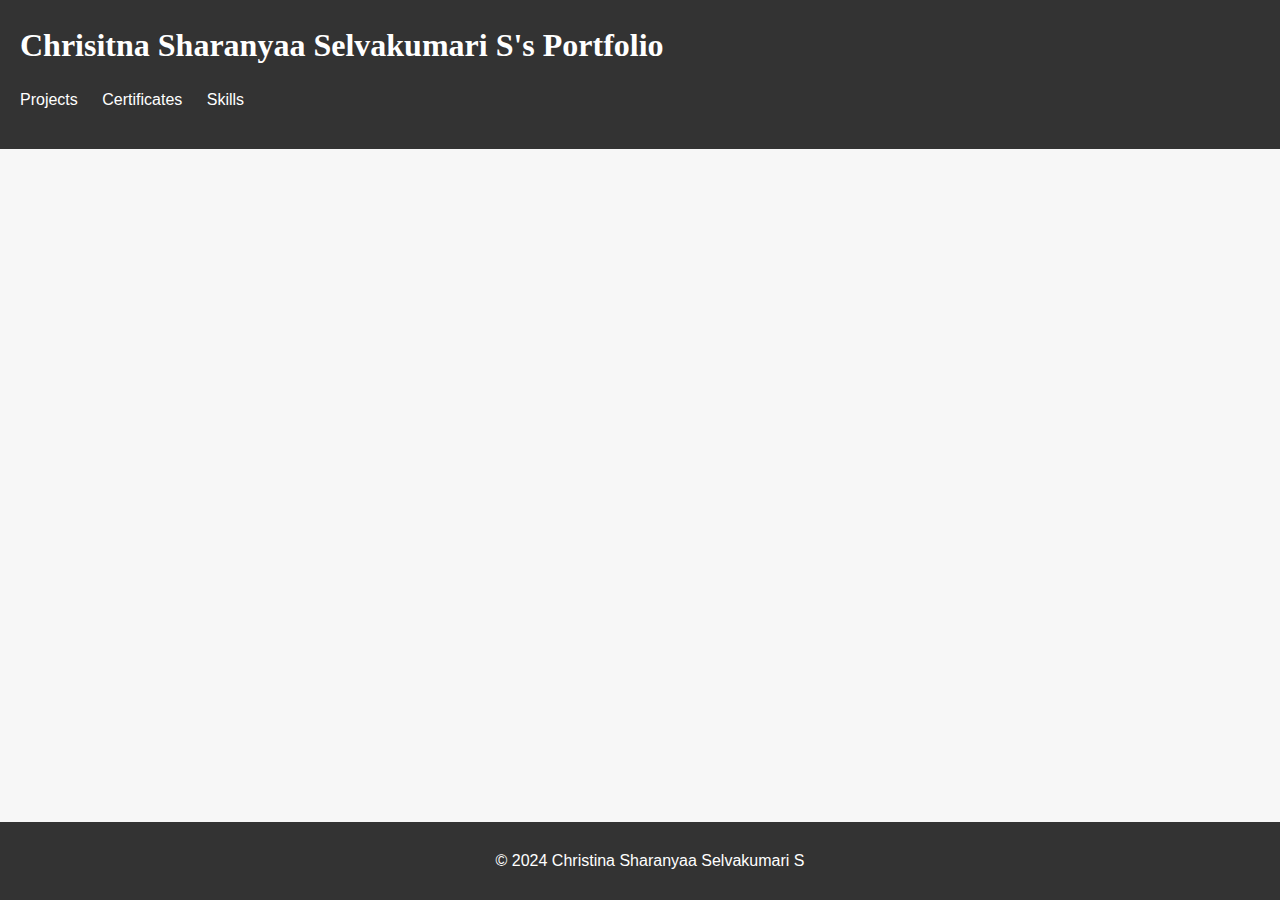
<file: index.html>
<!DOCTYPE html>
<html lang="en">
<head>
  <meta charset="UTF-8">
  <meta name="viewport" content="width=device-width, initial-scale=1.0">
  <title>Resume Portfolio</title>
  <link rel="stylesheet" href="styles.css">
</head>
<body>
  <header>
    <h1>Chrisitna Sharanyaa Selvakumari S's Portfolio</h1>
    <nav>
      <ul>
        <li><a href="./projects.html">Projects</a></li>
        <li><a href="./certificates.html">Certificates</a></li>
        <li><a href="/skills.html">Skills</a></li>
      </ul>
    </nav>
  </header>
  
 <!-- <section id="projects">
    <h2 class="text">Projects</h2>
    <div class="project">
      <h3>Project 1</h3>
      <p>Fake Instagram ID detection using Deep Learning</p>
      <a href="https://github.com/chrissharansel/FAKEINSTAGRAMIDDETECTION">GitHub Repository-Click here to view the repository</a>
    </div>
    <div class="project">
        <h3>Project 2</h3>
        <p>Bank Account Managment System Using Java</p>
        <a href="https://github.com/chrissharansel/BANK-ACCOUNT-MANAGEMENT-SYS">GitHub Repository-Click here to view the repository</a>
      </div>
      <div class="project">
        <h3>Project 3</h3>
        <p>XO game Usinf Java</p>
        <a href="https://github.com/chrissharansel/BANK-ACCOUNT-MANAGEMENT-SYS">GitHub Repository-Click here to view the repository</a>
      </div>
      <div class="project">
        <h3>Project 4</h3>
        <p>Text Emotion detection using NLTK</p>
        <a href="https://github.com/chrissharansel/BANK-ACCOUNT-MANAGEMENT-SYS">GitHub Repository-Click here to view the repository</a>
      </div>
      <div class="project">
        <h3>Project 5</h3>
        <p>TCSion-Industry Project 1: Factors WHich Affect GDP</p>
        <a href="https://github.com/chrissharansel/1st">GitHub Repository-Click here to view the repository</a>
      </div>
      <div class="project">
        <h3>Project 6</h3>
        <p>TCSion-Industry Project 1: Rainfall Prediction</p>
        <a href="https://github.com/chrissharansel/2nd">GitHub Repository-Click here to view the repository</a>
      </div>
  </section>
  
  
 
    
   
 

  <section id="certificates">
    <h2  class="text">Certificates</h2>
    <div class="certificate">
      <h3>Conference Certificate</h3>
      <img src="./files/ConferenceCertificate.jpg" alt="Conference Certificate">
      <a href="./files/ConferenceCertificate.pdf">Conference Paper (PDF)-Click here to view PDF format</a>
    </div>
    
    <div class="certificate">
        <h3>SIH Hackathon Certificate</h3>
        <img src="./files/ConferenceCertificate.jpg" alt="SIH Hackathon Certificate">
        <a href="./files/ConferenceCertificate.pdf">Conference Paper (PDF)-Click here to view PDF format</a>
      </div>
      <div class="certificate">
        <h3>Udemy Certificate: AIML</h3>
        <img src="./files/ConferenceCertificate.jpg" alt="SIH Hackathon Certificate">
        <a href="./files/ConferenceCertificate.pdf">Conference Paper (PDF)-Click here to view PDF format</a>
      </div>
      <div class="certificate">
        <h3>Coursera Certificate: Cybersecurity</h3>
        <img src="./files/ConferenceCertificate.jpg" alt="SIH Hackathon Certificate">
        
        <a href="./files/ConferenceCertificate.pdf">Conference Paper (PDF)-Click here to view PDF format</a>
      </div>
  </section>
  
  <section id="skills">
    <h2>Skills</h2>
    <ol>
      <li>HTML</li>
      <li>CSS</li>
      <li>Python</li>
      <li>Java</li>
      <li>C</li>
      <li>SQL</li>
    </ol>
  </section>
-->
  <footer>
    <p>&copy; 2024 Christina Sharanyaa Selvakumari S</p>
  </footer>
</body>
</html>
</file>
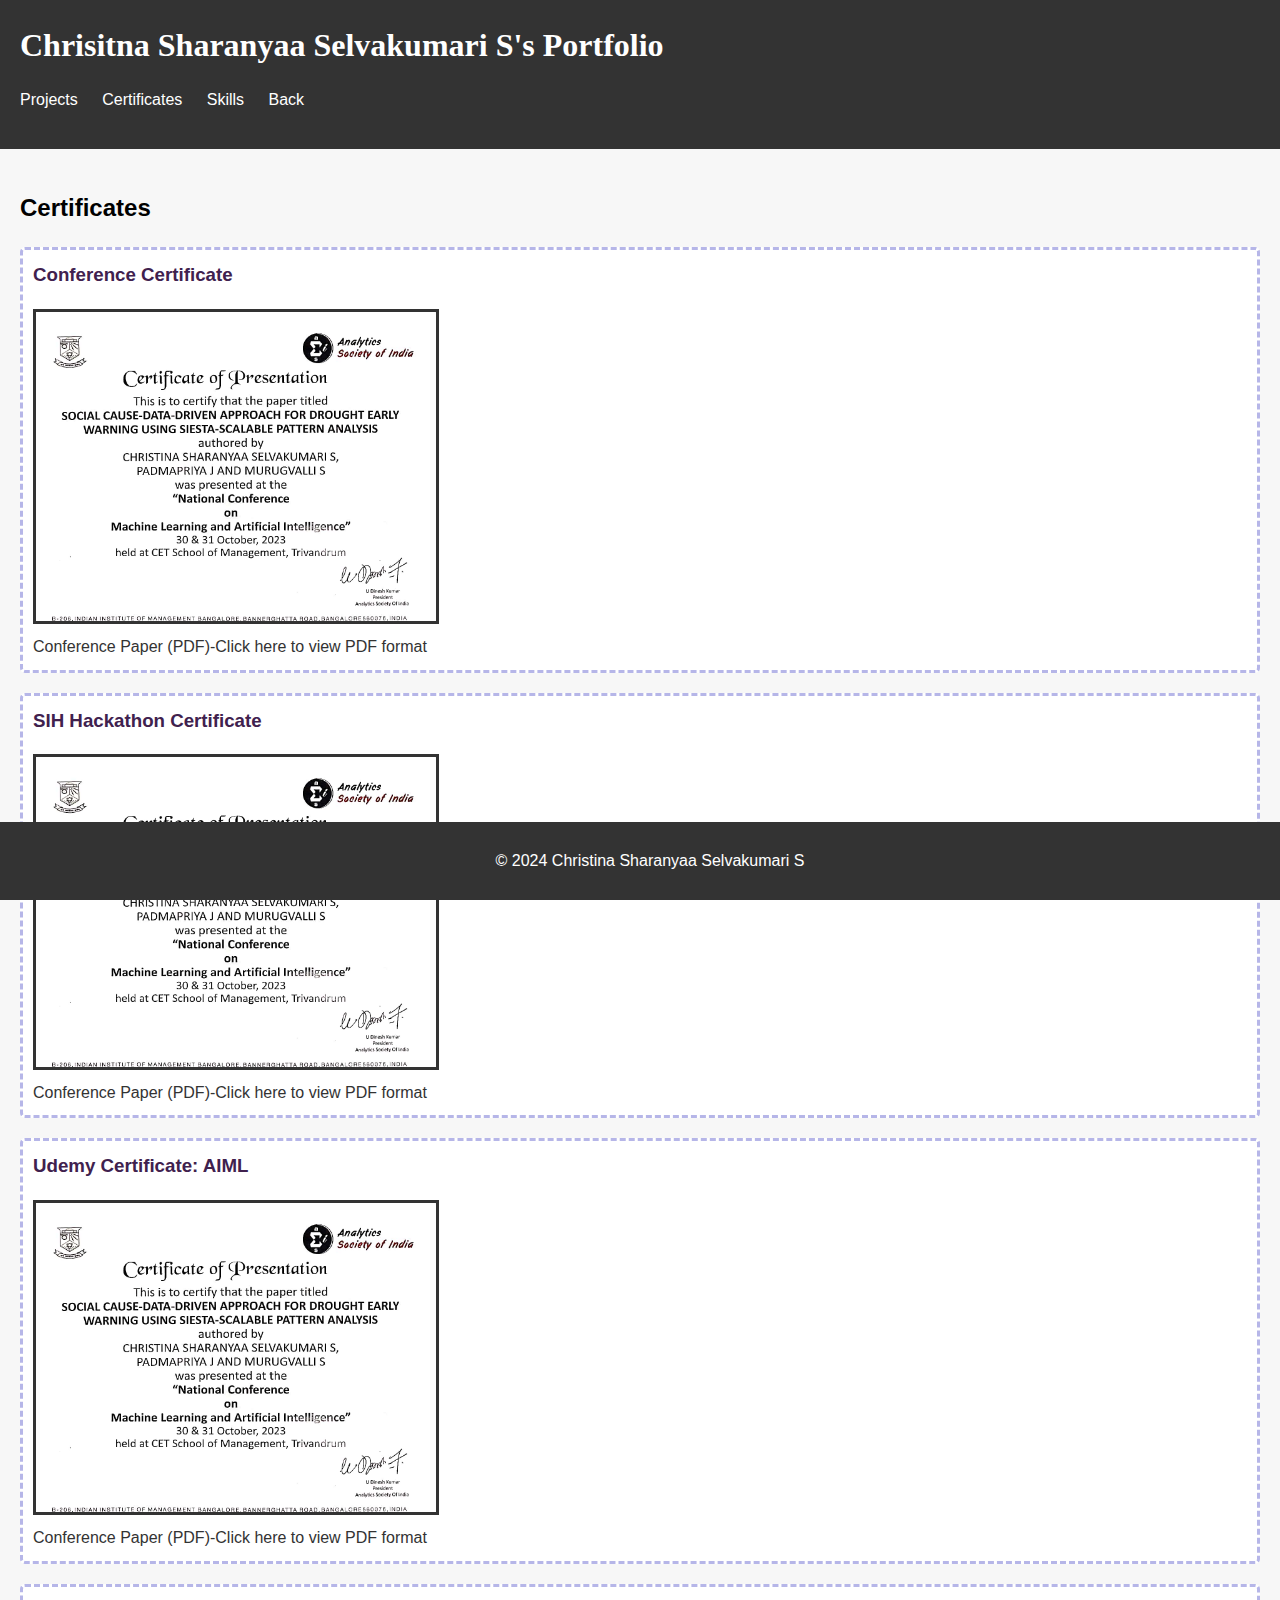
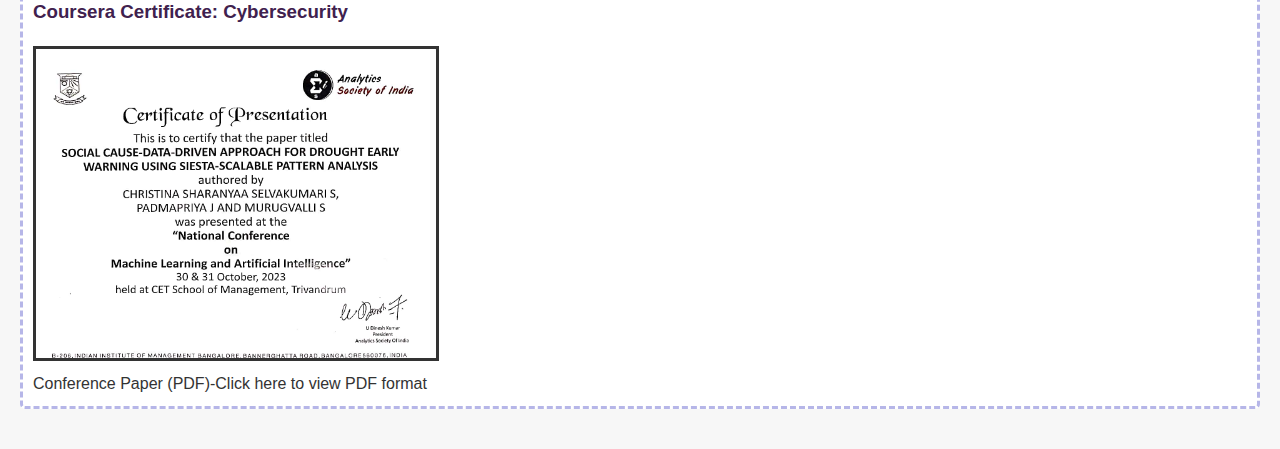
<file: certificates.html>
<!DOCTYPE html>
<html lang="en">
<head>
  <meta charset="UTF-8">
  <meta name="viewport" content="width=device-width, initial-scale=1.0">
  <title>Resume Portfolio</title>
  <link rel="stylesheet" href="styles.css">
</head>
<body>
  
  <header>
    <h1>Chrisitna Sharanyaa Selvakumari S's Portfolio</h1>
   <nav> 
    <ul>
      <li><a href="./projects.html">Projects</a></li>
      <li><a href="./certificates.html">Certificates</a></li>
      <li><a href="/skills.html">Skills</a></li>
      <li><a href="./index.html" class="back-button">Back</a></li>
    </ul>
  </nav>
  </header>


<section id="certificates">
    <h2  class="text">Certificates</h2>
    <div class="certificate">
      <h3>Conference Certificate</h3>
      <img src="./files/ConferenceCertificate.jpg" alt="Conference Certificate">
      <a href="./files/ConferenceCertificate.pdf">Conference Paper (PDF)-Click here to view PDF format</a>
    </div>
    
    <div class="certificate">
        <h3>SIH Hackathon Certificate</h3>
        <img src="./files/ConferenceCertificate.jpg" alt="SIH Hackathon Certificate">
        <a href="./files/ConferenceCertificate.pdf">Conference Paper (PDF)-Click here to view PDF format</a>
      </div>
      <div class="certificate">
        <h3>Udemy Certificate: AIML</h3>
        <img src="./files/ConferenceCertificate.jpg" alt="SIH Hackathon Certificate">
        <a href="./files/ConferenceCertificate.pdf">Conference Paper (PDF)-Click here to view PDF format</a>
      </div>
      <div class="certificate">
        <h3>Coursera Certificate: Cybersecurity</h3>
        <img src="./files/ConferenceCertificate.jpg" alt="SIH Hackathon Certificate">
        
        <a href="./files/ConferenceCertificate.pdf">Conference Paper (PDF)-Click here to view PDF format</a>
      </div>
  </section>
  <footer>
    <p>&copy; 2024 Christina Sharanyaa Selvakumari S</p>
  </footer>
</body>
</html>
</file>
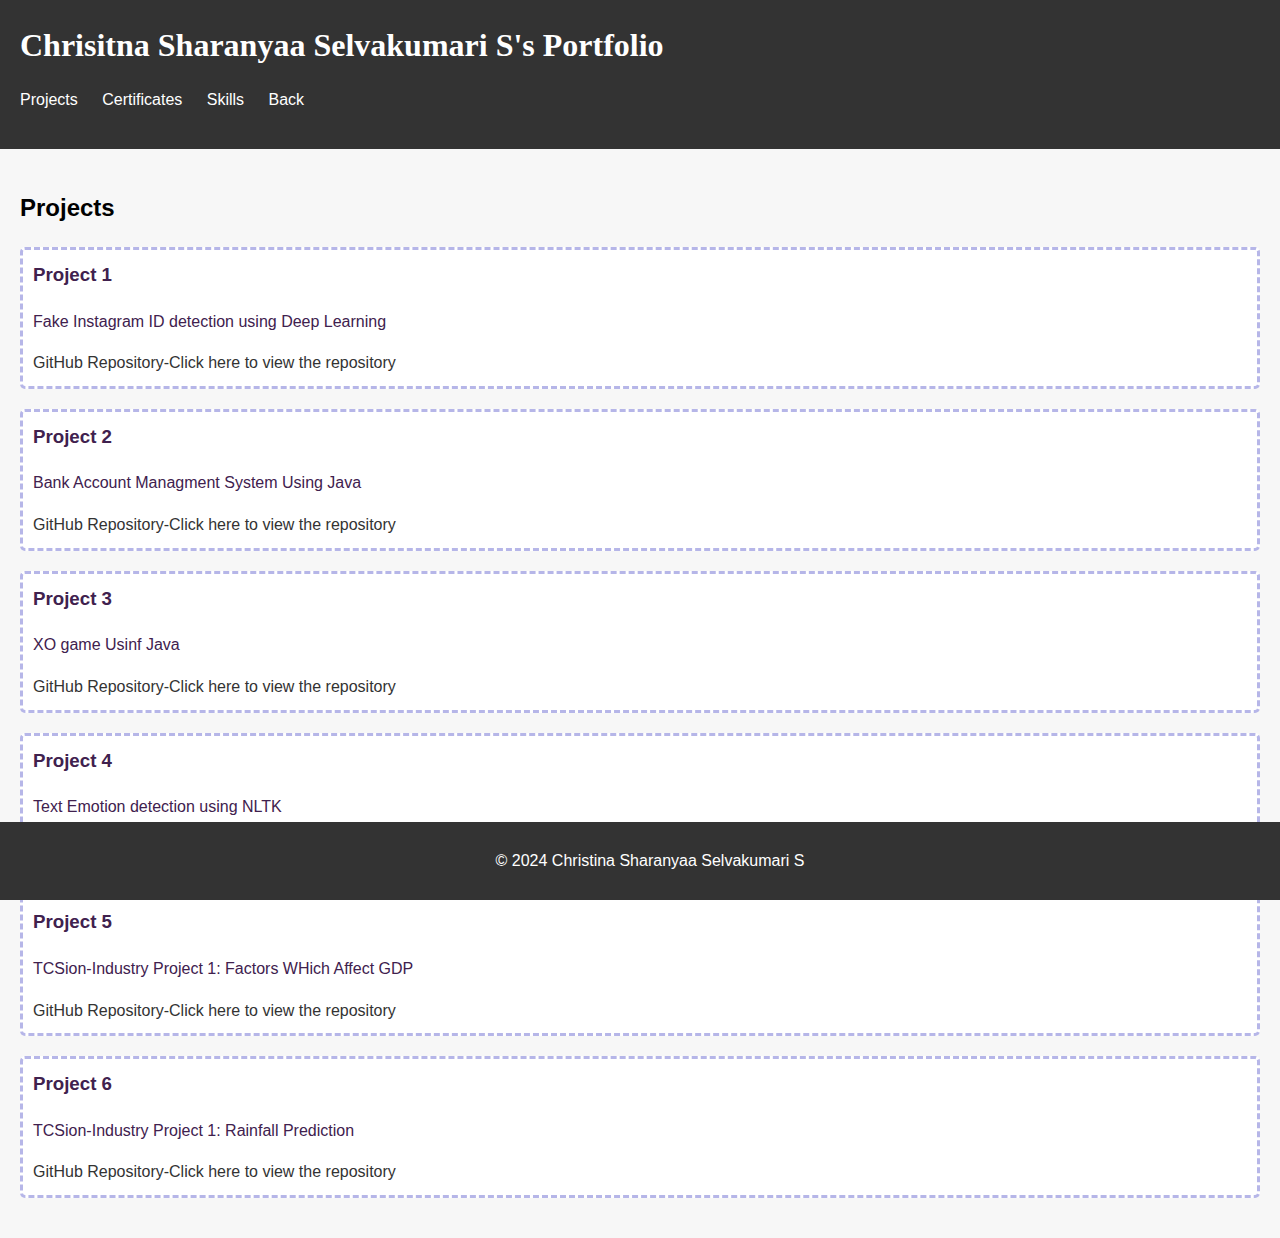
<file: projects.html>
<!DOCTYPE html>
<html lang="en">
<head>
  <meta charset="UTF-8">
  <meta name="viewport" content="width=device-width, initial-scale=1.0">
  <title>Resume Portfolio</title>
  <link rel="stylesheet" href="styles.css">
</head>
<body>
  
  <header>
    <h1>Chrisitna Sharanyaa Selvakumari S's Portfolio</h1>
   <nav> 
    <ul>
      <li><a href="./projects.html">Projects</a></li>
      <li><a href="./certificates.html">Certificates</a></li>
      <li><a href="/skills.html">Skills</a></li>
      <li><a href="./index.html" class="back-button">Back</a></li>
      
    </ul>
  </nav>
  </header>


<section id="projects">
    <h2 class="text">Projects</h2>
    <div class="project">
      <h3>Project 1</h3>
      <p>Fake Instagram ID detection using Deep Learning</p>
      <a href="https://github.com/chrissharansel/FAKEINSTAGRAMIDDETECTION">GitHub Repository-Click here to view the repository</a>
    </div>
    <div class="project">
        <h3>Project 2</h3>
        <p>Bank Account Managment System Using Java</p>
        <a href="https://github.com/chrissharansel/BANK-ACCOUNT-MANAGEMENT-SYS">GitHub Repository-Click here to view the repository</a>
      </div>
      <div class="project">
        <h3>Project 3</h3>
        <p>XO game Usinf Java</p>
        <a href="https://github.com/chrissharansel/BANK-ACCOUNT-MANAGEMENT-SYS">GitHub Repository-Click here to view the repository</a>
      </div>
      <div class="project">
        <h3>Project 4</h3>
        <p>Text Emotion detection using NLTK</p>
        <a href="https://github.com/chrissharansel/BANK-ACCOUNT-MANAGEMENT-SYS">GitHub Repository-Click here to view the repository</a>
      </div>
      <div class="project">
        <h3>Project 5</h3>
        <p>TCSion-Industry Project 1: Factors WHich Affect GDP</p>
        <a href="https://github.com/chrissharansel/1st">GitHub Repository-Click here to view the repository</a>
      </div>
      <div class="project">
        <h3>Project 6</h3>
        <p>TCSion-Industry Project 1: Rainfall Prediction</p>
        <a href="https://github.com/chrissharansel/2nd">GitHub Repository-Click here to view the repository</a>
      </div>
      
  </section>
  
  <footer>
    <p>&copy; 2024 Christina Sharanyaa Selvakumari S</p>
  </footer>
</body>
</html>
</file>
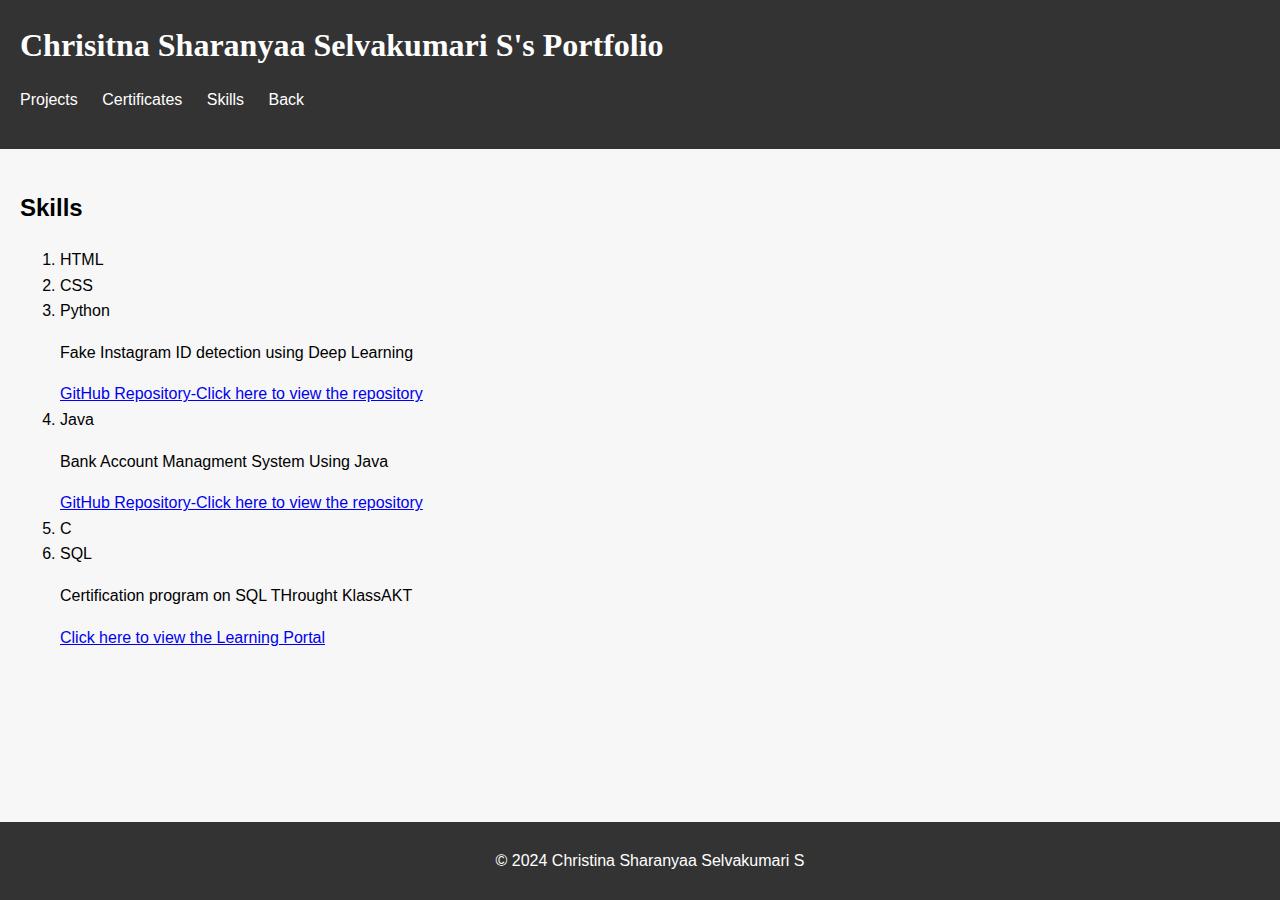
<file: skills.html>
<!DOCTYPE html>
<html lang="en">
<head>
  <meta charset="UTF-8">
  <meta name="viewport" content="width=device-width, initial-scale=1.0">
  <title>Resume Portfolio</title>
  <link rel="stylesheet" href="styles.css">
</head>
<body>
  
  <header>
    <h1>Chrisitna Sharanyaa Selvakumari S's Portfolio</h1>
   <nav> 
    <ul>
      <li><a href="./projects.html">Projects</a></li>
      <li><a href="./certificates.html">Certificates</a></li>
      <li><a href="/skills.html">Skills</a></li>
      <li><a href="./index.html" class="back-button">Back</a></li>
    </ul>
  </nav>
  </header>
<section id="skills">
    <h2>Skills</h2>
    <ol>
      <li>HTML
        <div></div>
      </li>

      <li>CSS
        <div></div>
      </li>
      <li>Python
        
          <div><p>Fake Instagram ID detection using Deep Learning</p>
            <a href="https://github.com/chrissharansel/FAKEINSTAGRAMIDDETECTION">GitHub Repository-Click here to view the repository</a></li>
       
      </div>
      <li>Java
        
          <div><p>Bank Account Managment System Using Java</p>
            <a href="https://github.com/chrissharansel/BANK-ACCOUNT-MANAGEMENT-SYS">GitHub Repository-Click here to view the repository</a>
          </div>
        
      </li>
      <li>C
        <div></div>
      </li>
      <li>SQL
        <div>
          <p>Certification program on SQL THrought KlassAKT</p>
          <a href="http://lms.klassakt.com/LearnerHomepage.aspx">Click here to view the Learning Portal</a>
        </div>
      </li>
    </ol>
  </section>

  <footer>
    <p>&copy; 2024 Christina Sharanyaa Selvakumari S</p>
  </footer>
</body>
</html>
</file>
<file: styles.css>
body {
    font-family: Arial, sans-serif;
    line-height: 1.6;
    background-color: #f7f7f7;
    margin: 0;
    padding: 0;
  }
  
  header {
    background-color: #333;
    color: #fff;
    padding: 20px;
    
  }
  
  h1{
    font-family:Algerian;
  }
  header h1 {
    margin: 0;
  }
  
  nav ul {
    list-style: none;
    padding: 0;
  }
  
  nav ul li {
    display: inline;
    margin-right: 20px;
  }
  
  nav ul li a {
    color: #fff;
    text-decoration: none;
  }

  
  section {
    padding: 20px;
  }
  
  .project, .certificate {
    color:rgb(64, 33, 78);
    background-color: #fff;
    border-radius: 5px;
    padding: 10px;
    margin-bottom: 20px;
    border:dashed rgb(182, 182, 232)
  }
  
  .project h3, .certificate h3 {
    margin-top: 0;
  }
  
  .project a, .certificate a {
    display: block;
    margin-top: 10px;
    text-decoration: none;
    color: #333;
  }
  
  .project a:hover, .certificate a:hover {
    color: #666;
  }
  
  footer {
    background-color: #333;
    color: #fff;
    text-align: center;
    padding: 10px;
    position: fixed;
    bottom: 0;
    width: 100%;
  }
  img{
    width:400px;
    display:block;
    border:solid #333;
  }
  .back-button {
    color: #fff;
    text-decoration: none;
    font-size: 16px;
  }
  
  .back-button:hover {
    text-decoration: underline;
  }
</file>
